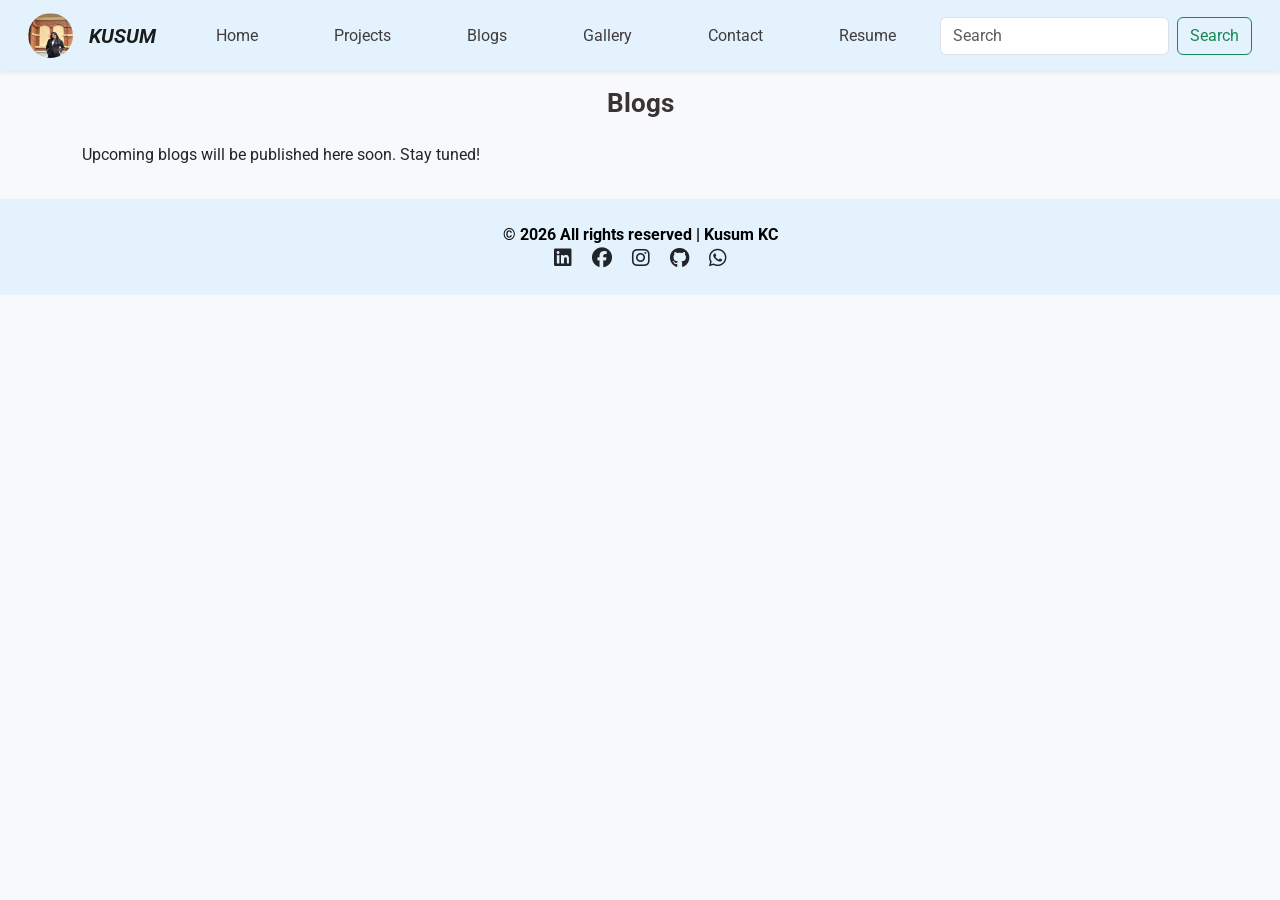
<file: blog.html>
<!DOCTYPE html>
<html lang="en">

<head>
    <meta charset="UTF-8" />
    <meta name="viewport" content="width=device-width, initial-scale=1.0" />
    <title>Kusum KC | Blogs</title>

    <!-- SEO Meta Tags -->
    <meta name="description"
        content="Kusum KC — Dairy Technology student specializing in dairy processing, food safety, microbiology, and quality control. Explore my projects, research, and portfolio.">
    <meta name="keywords"
        content="Kusum, KC, KC Kusum, Kusum KC, Dairy Technology, Dairy Processing, Food Safety, Microbiology, Quality Control, Student, Nepal, Portfolio, Research, Projects">
    <meta name="author" content="Kusum KC">
    <meta name="robots" content="index, follow">

    <!-- Open Graph for better sharing -->
    <meta property="og:title" content="Kusum KC | Dairy Technology">
    <meta property="og:description"
        content="Portfolio of Kusum KC — Dairy Technology specializing in dairy processing, food safety, microbiology, and quality control.">
    <meta property="og:image" content="https://www.kusumkc.com.np/image/1.jpg">
    <meta property="og:url" content="https://www.kusumkc.com.np">
    <meta property="og:type" content="website">


    <!-- Bootstrap CSS -->
    <link href="https://cdn.jsdelivr.net/npm/bootstrap@5.3.3/dist/css/bootstrap.min.css" rel="stylesheet" />

    <!-- Font Awesome -->
    <link href="https://cdnjs.cloudflare.com/ajax/libs/font-awesome/6.5.0/css/all.min.css" rel="stylesheet" />

    <!-- Google Fonts: Pacifico (Cursive) -->
    <link href="https://fonts.googleapis.com/css2?family=Pacifico&display=swap" rel="stylesheet">

    <!-- Google Fonts: Roboto -->
    <link href="https://fonts.googleapis.com/css2?family=Roboto:wght@400;500;700&display=swap" rel="stylesheet">

    <link rel="stylesheet" href="css/styles.css" />
    <link rel="icon" type="image/x-icon" href="image/1.jpg" />
</head>

<body>
    <!-- Navbar/ Header Section -->
    <div id="header"></div>

    <!-- About me Section -->
    <main class="py-3">
        <div class="container position-relative">
            <h2 class="text-center mb-4 fw-bold">Blogs</h2>
            <p>
                Upcoming blogs will be published here soon. Stay tuned!
            </p>
        </div>
    </main>


    <!-- Footer Section -->
    <div id="footer"></div>

    <!-- Bootstrap JS -->
    <script src="https://cdn.jsdelivr.net/npm/bootstrap@5.3.3/dist/js/bootstrap.bundle.min.js"></script>


    <!-- Include Header & Footer via JS -->
    <script>
        fetch('header.html')
            .then(response => response.text())
            .then(data => {
                document.getElementById('header').innerHTML = data;

                const navbarCollapse = document.getElementById('navbarNav');
                const navbarToggler = document.querySelector('.navbar-toggler');

                // Initialize Bootstrap collapse
                const bsCollapse = new bootstrap.Collapse(navbarCollapse, { toggle: false });

                // Function to set 5-second auto-collapse
                function autoCollapseTimer() {
                    setTimeout(() => {
                        if (window.getComputedStyle(navbarToggler).display !== 'none' &&
                            navbarCollapse.classList.contains('show')) {
                            bsCollapse.hide();
                        }
                    }, 5000);
                }

                // Collapse on link click
                const navLinks = document.querySelectorAll('.navbar-collapse .nav-link');
                navLinks.forEach(link => {
                    link.addEventListener('click', () => {
                        if (window.getComputedStyle(navbarToggler).display !== 'none') {
                            bsCollapse.hide();
                        }
                    });
                });

                // Start auto-collapse every time the navbar opens
                navbarToggler.addEventListener('click', () => {
                    if (window.getComputedStyle(navbarToggler).display !== 'none') {
                        // Only start timer if navbar is being opened
                        setTimeout(() => {
                            if (navbarCollapse.classList.contains('show')) {
                                bsCollapse.hide();
                            }
                        }, 5000);
                    }
                });
            });

        // Load footer
        fetch('footer.html')
            .then(response => response.text())
            .then(data => {
                document.getElementById('footer').innerHTML = data;
                document.getElementById("year").textContent = new Date().getFullYear();
            }); 
    </script>

    <!-- Link JS -->
    <script src="js/script.js"></script>

</body>

</html>
</file>
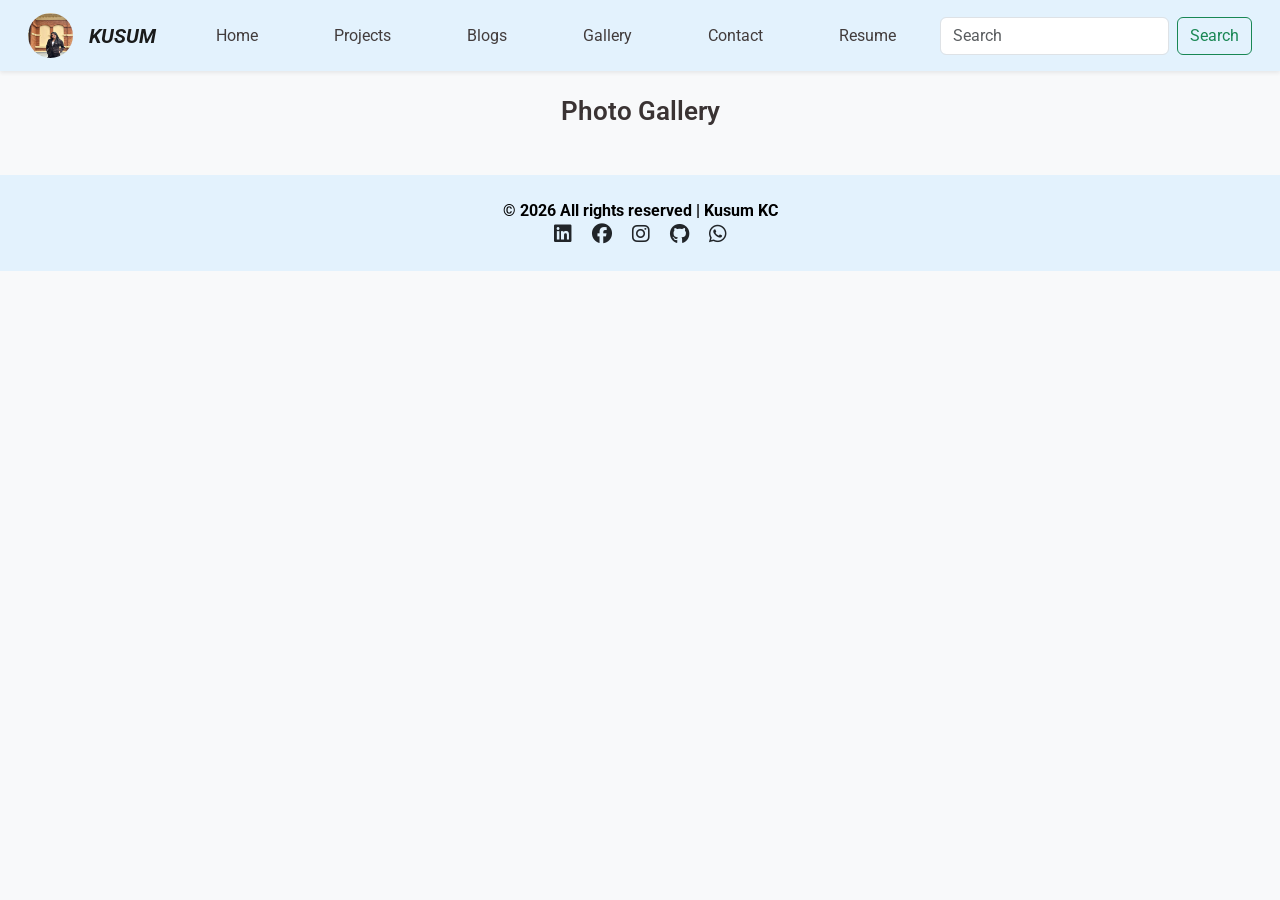
<file: gallery.html>
<!DOCTYPE html>
<html lang="en">

<head>
    <meta charset="UTF-8" />
    <meta name="viewport" content="width=device-width, initial-scale=1.0" />
    <title>Kusum KC | Portfolio</title>

    <!-- SEO Meta Tags -->
    <meta name="description"
        content="Kusum KC — Dairy Technology student specializing in dairy processing, food safety, microbiology, and quality control. Explore my projects, research, and portfolio.">
    <meta name="keywords"
        content="Kusum, KC, KC Kusum, Kusum KC, Dairy Technology, Dairy Processing, Food Safety, Microbiology, Quality Control, Student, Nepal, Portfolio, Research, Projects">
    <meta name="author" content="Kusum KC">
    <meta name="robots" content="index, follow">

    <!-- Open Graph for better sharing -->
    <meta property="og:title" content="Kusum KC | Dairy Technology">
    <meta property="og:description"
        content="Portfolio of Kusum KC — Dairy Technology specializing in dairy processing, food safety, microbiology, and quality control.">
    <meta property="og:image" content="https://www.kusumkc.com.np/image/1.jpg">
    <meta property="og:url" content="https://www.kusumkc.com.np">
    <meta property="og:type" content="website">

    <!-- Bootstrap CSS -->
    <link href="https://cdn.jsdelivr.net/npm/bootstrap@5.3.3/dist/css/bootstrap.min.css" rel="stylesheet" />

    <!-- Font Awesome -->
    <link href="https://cdnjs.cloudflare.com/ajax/libs/font-awesome/6.5.0/css/all.min.css" rel="stylesheet" />

    <!-- Google Fonts: Pacifico (Cursive) -->
    <link href="https://fonts.googleapis.com/css2?family=Pacifico&display=swap" rel="stylesheet">

    <!-- Google Fonts: Roboto -->
    <link href="https://fonts.googleapis.com/css2?family=Roboto:wght@400;500;700&display=swap" rel="stylesheet">

    <link rel="stylesheet" href="css/styles.css" />
    <link rel="icon" type="image/x-icon" href="image/1.jpg" />
</head>

<body>
    <!-- Navbar/ Header Section -->
    <div id="header"></div>

    <!-- Gallery Section -->
    <main class="container py-4">
        <h2 class="text-center mb-4">Photo Gallery</h2>
        <div class="row" id="gallery-row">
        </div>
    </main>

    <!-- Footer Section -->
    <div id="footer"></div>

    <!-- Bootstrap JS -->
    <script src="https://cdn.jsdelivr.net/npm/bootstrap@5.3.3/dist/js/bootstrap.bundle.min.js"></script>


    <!-- Include Header & Footer via JS -->
    <script>
        fetch('header.html')
            .then(response => response.text())
            .then(data => {
                document.getElementById('header').innerHTML = data;

                const navbarCollapse = document.getElementById('navbarNav');
                const navbarToggler = document.querySelector('.navbar-toggler');

                // Initialize Bootstrap collapse
                const bsCollapse = new bootstrap.Collapse(navbarCollapse, { toggle: false });

                // Function to set 5-second auto-collapse
                function autoCollapseTimer() {
                    setTimeout(() => {
                        if (window.getComputedStyle(navbarToggler).display !== 'none' &&
                            navbarCollapse.classList.contains('show')) {
                            bsCollapse.hide();
                        }
                    }, 5000);
                }

                // Collapse on link click
                const navLinks = document.querySelectorAll('.navbar-collapse .nav-link');
                navLinks.forEach(link => {
                    link.addEventListener('click', () => {
                        if (window.getComputedStyle(navbarToggler).display !== 'none') {
                            bsCollapse.hide();
                        }
                    });
                });

                // Start auto-collapse every time the navbar opens
                navbarToggler.addEventListener('click', () => {
                    if (window.getComputedStyle(navbarToggler).display !== 'none') {
                        // Only start timer if navbar is being opened
                        setTimeout(() => {
                            if (navbarCollapse.classList.contains('show')) {
                                bsCollapse.hide();
                            }
                        }, 5000);
                    }
                });
            });

        // Load footer
        fetch('footer.html')
            .then(response => response.text())
            .then(data => {
                document.getElementById('footer').innerHTML = data;
                document.getElementById("year").textContent = new Date().getFullYear();
            }); 
    </script>

    <!-- Link JS -->
    <script src="js/script.js"></script>

</body>

</html>
</file>
<file: css/styles.css>
body {
  font-family: 'Roboto', sans-serif;
  background-color: #f8f9fa;
  padding-top: 72px;
}

html {
  scroll-padding-top: 85px;
  scroll-behavior: smooth;
}

/* Navbar styling */
.navbar-brand {
  color: #1a1b1b !important;
}

.nav-link {
  color: #423c3c !important;
  margin: 0 30px;
  transition: color 0.3s ease;
}

.nav-link:hover {
  color: #f50808 !important;
  text-decoration: underline;
  font-weight: bold;
}

/* Footer styling */
.footer {
  position: relative;
  bottom: 0;
  width: 100%;
  font-size: 1rem;
}

h1 {
  font-weight: 600;
}

h2 {
  font-size: 1.6rem;
  font-weight: 600;
  text-align: center;
  color: #3a3333;
}

h2:hover {
  color: #f50808 !important;
  text-decoration: underline;
  transform: translateY(-5px);
  cursor: pointer;
}


h3 {
  font-size: 1.4rem;
  font-weight: 600;
}

.modal-body p {
  text-align: justify;

}

.footer i:hover {
  transform: scale(1.2);
  transition: 0.3s;
  color: #fc2306 !important;
}


/* contact css */
.contact-section {
  display: flex;
  flex-wrap: wrap;
  justify-content: center;
  align-items: center;
  gap: 30px;
  margin-top: 40px;
}

.contact {
  max-height: fit-content;
  transition: transform 0.2s ease, box-shadow 0.2s ease;
  background-color: #fff;
  text-align: center;
}

.contact:hover {
  transform: translateY(-5px);
  box-shadow: 0 6px 20px rgba(0, 0, 0, 0.2);
}


.contact-item i {
  display: block;
}

.contact-item p {
  margin: 0;
}

hr {
  border: none;
  border-top: 3px solid #1f1c1c;
}

button {
  background: #e27005;
  color: white;
  border: none;
}

button:hover {
  background: #4d8fd4;
}


/* Project css */
.project-card {
  transition: transform 0.2s ease, box-shadow 0.2s ease;
}

.project-card:hover {
  transform: translateY(-5px);
  box-shadow: 0 6px 20px rgba(0, 0, 0, 0.2);
  background-color: #ffffff;

}

.modal-body p {
  text-align: justify;
}

.project-img {
  width: 100%;
  height: 200px;
  /* fixed height for all images */
  object-fit: cover;
  /* keeps image centered and cropped evenly */
  border-radius: 10px;
}

/* index css*/
.hero-section {
  background: url('../../image/1_1.jpg') center center no-repeat;
  background-size: contain;
  height: 90vh;
  display: flex;
  flex-direction: column;
  justify-content: center;
  align-items: center;
  text-align: center;
  color: rgb(233, 134, 134);
}

/* On smaller screens, remove extra space from top/bottom */
@media (max-width: 768px) {
  .hero-section {
    width: 100%;
    height: 85vh;
    background-size: cover;
    background-position: center;
  }
}

.typing {
  border-right: 2px solid #ece6e6;
  padding-right: 5px;
  white-space: nowrap;
  overflow: hidden;
  color: #ffffff;
}

.hero-section h1 {
  margin-top: 160px;
}

/* skill css */
.skills-box {
  display: flex;
  column-gap: 30px;
  row-gap: 25px;
  flex-wrap: wrap;
  justify-content: center;
  width: 100%;
}

.progress-bar:hover {
  transform: translateY(-2px);
  box-shadow: 0 6px 20px rgba(0, 0, 0, 0.2);
  background-color: #ffffff;
  border-radius: 20px;
}

.skill {
  width: 400px;
}

.progress-bar {
  background: #b6b3b3;
  border-radius: 10px;
  height: 15px;
  width: 100%;
  position: relative;
}

.progress-bar div {
  height: 15px;
  border-radius: 5px;
  width: 0%;
  transition: width 2s ease-in-out;
  position: relative;
}

.progress-bar div span {
  height: 19px;
  width: 19px;
  border-radius: 50%;
  background: #272626;
  border: 2px solid #fff;
  display: block;
  position: absolute;
  right: -10px;
  top: -2px;
  z-index: 11;
}


h6 {
  font-weight: 600;
  margin-bottom: 5px;
}



/* experience css */
.timeline {
  position: relative;
  max-width: 800px;
  margin: 0 auto;
}

.timeline::before {
  content: '';
  position: absolute;
  width: 2px;
  background-color: #28a745;
  top: 0;
  bottom: 0;
  left: 30%;
}

.timeline-item {
  position: relative;
  margin-bottom: 40px;
}

.timeline-date {
  width: 30%;
  text-align: right;
  padding-right: 20px;
  color: #302e2e;
}

.timeline-icon {
  width: 40px;
  text-align: center;
  position: absolute;
  left: 30%;
  transform: translateX(-50%);
  z-index: 1;
}

.timeline-content {
  flex: 1;
  padding-left: 20px;
  color: #1d1c1c;
}

.timeline-content h3 {
  color: #e91a13;
  font-weight: bold;
}

.timeline-content p {
  margin-bottom: 3px;
}


/* gallery css */
.gallery-img {
  width: 100%;
  height: 300px;
  object-fit: cover;
  border-radius: 5px;
}

.gallery-title {
  text-align: center;
  margin-top: 5px;
  font-weight: bold;
  font-size: 0.9rem;
}

.gallery-dates {
  text-align: center;
  font-size: 0.7rem;
  color: #555;
}

.gallery-item {
  margin-bottom: 20px;
}
</file>
